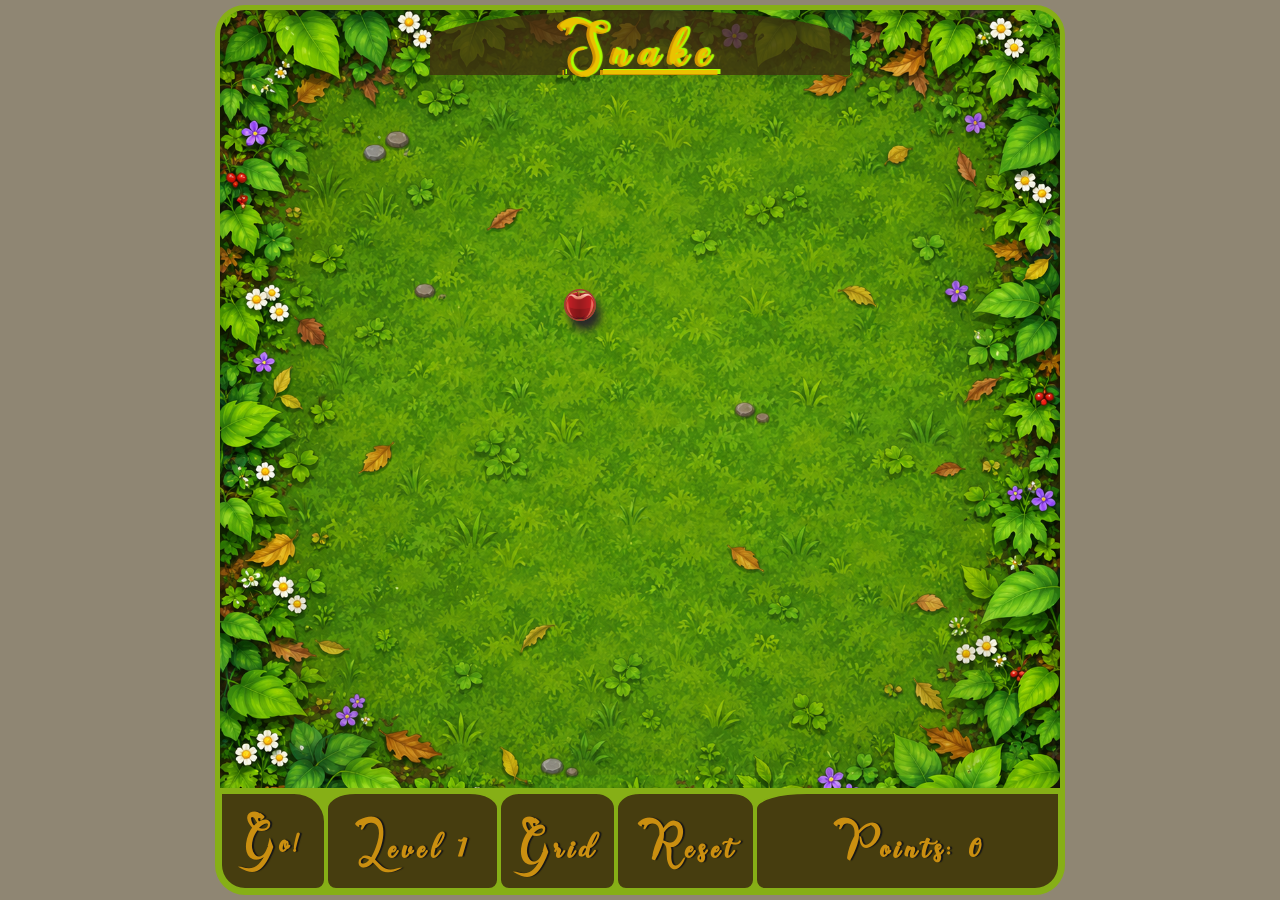
<file: index.html>
<!DOCTYPE html>
<html lang="hu">

<head>
    <meta charset="UTF-8">
    <meta name="viewport" content="width=device-width, initial-scale=1.0">

    <link rel="icon" type="image/x-icon" href="./png/favicon.png">
    <!-- CSS -->
    <!-- <link rel="stylesheet" href="./node_modules/bootstrap/dist/css/bootstrap.min.css"> -->
    <link rel="stylesheet" href="https://cdn.jsdelivr.net/npm/bootstrap@5.3.7/dist/css/bootstrap.min.css">
    <link rel="stylesheet" href="./main.css">

    <title>SNAKE</title>

</head>

<body>
    <div class="background">
        <h1>Snake</h1>
        <div class="grid5050"></div>
    </div>
    <div id="controls">
        <button id="start">Go!</button>
        <button id="speed">Level 1</button>
        <button id="grid">Grid</button>
        <button id="reset">Reset</button>
        <button id="points">Points: 0</button>
    </div>

    <script type="module" src="./main.js"></script>
</body>

</html>
</file>
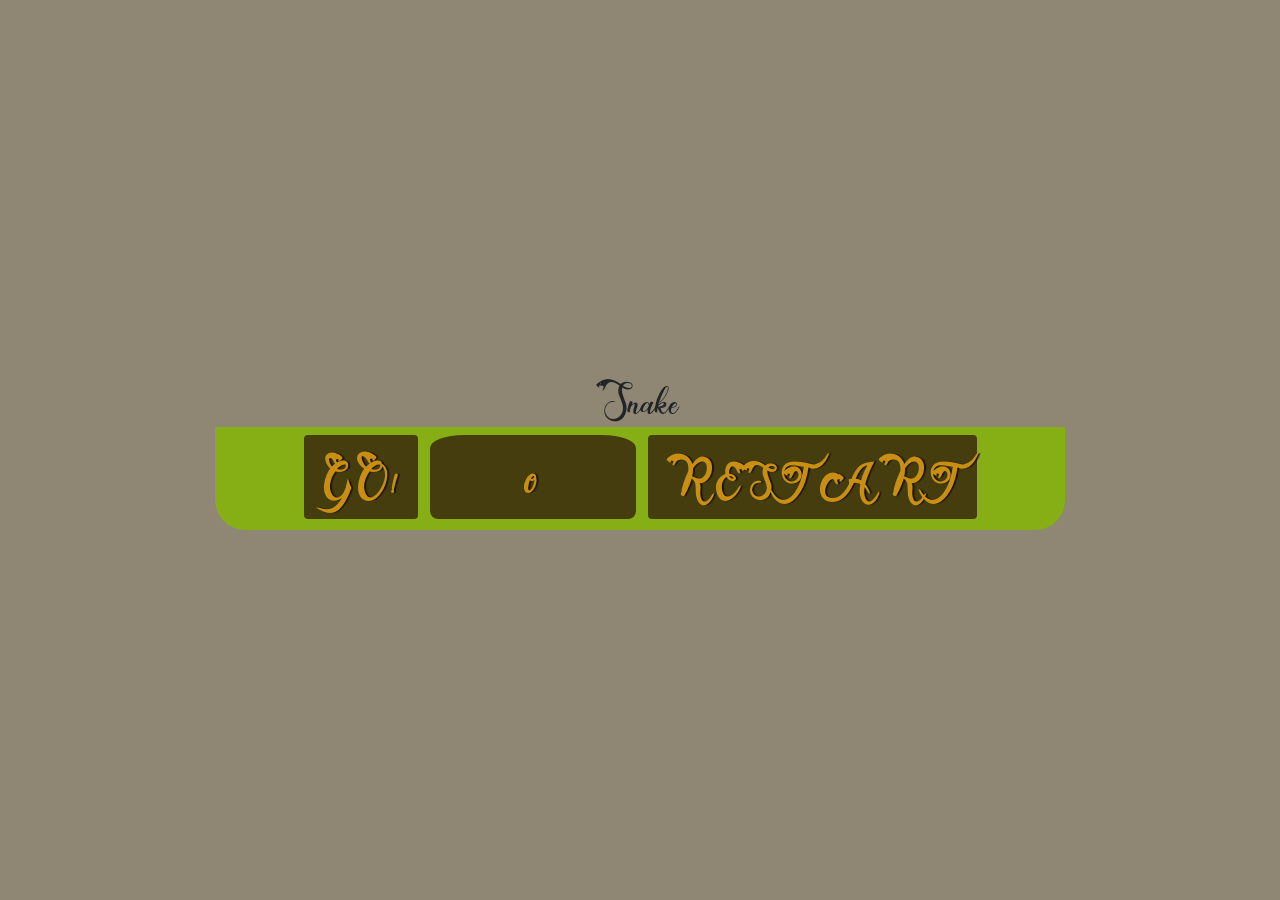
<file: snake.html>
<!DOCTYPE html>
<html lang="hu">

<head>
    <meta charset="UTF-8">
    <meta name="viewport" content="width=device-width, initial-scale=1.0">

    <link rel="icon" type="image/x-icon" href="./pics/favicon.png">
    <!-- CSS -->
    <!-- <link rel="stylesheet" href="/node_modules/bootstrap/dist/css/bootstrap.min.css"> -->
    <link rel="stylesheet" href="https://cdn.jsdelivr.net/npm/bootstrap@5.3.7/dist/css/bootstrap.min.css">
    <link rel="stylesheet" href="./main.css">

    <title>SNAKE</title>

</head>

<body>
    <h1>Snake</h1>
    <div id="controls" class="d-flex justify-content-center">
        <button class="btn btn-success m-1">GO!</button>
        <button id="speed" class="btn btn-secondary m-1">0</button>
        <button class="btn btn-danger m-1">RESTART</button>
    </div>
    
    <div class="grid5050"></div>

    <script type="module" src="./main.js"></script>
</body>

</html>
</file>
<file: main.css>
@font-face {
  font-family: "snakeFont";
  src: url("./fonts/SnakeFont.otf") format("opentype");
  font-weight: normal;
  font-style: normal;
  font-display: swap;
  text-decoration: none;
}
:root {
  --gridSize: 35;
  --borderColor: #86af16;
  --radius: 30px;
  --borderwidth: 5px;
}

body {
  font-family: "snakeFont";
  display: flex;
  flex-direction: column;
  justify-content: center;
  align-items: center;
  background: rgba(63, 48, 15, 0.582);
  height: 100vh;
  padding: 5px;
}
body .background {
  background-image: url("./png/background.png");
  background-size: cover;
  background-repeat: no-repeat;
  width: 850px;
  height: 850px;
  border: var(--borderwidth) solid var(--borderColor);
  border-bottom: 2px solid var(--borderColor);
  border-radius: var(--radius) var(--radius) 0 0;
}
body .background h1 {
  padding: 0;
  margin: 0 auto;
  color: rgba(255, 174, 0, 0.753);
  background: rgba(63, 48, 15, 0.8);
  font-weight: bold;
  font-size: 6vh;
  text-align: center;
  text-decoration: underline;
  text-shadow: 3px -1px 1px rgb(170, 255, 0);
  letter-spacing: 10px;
  width: 50%;
  border-radius: 50% 50% 0 0;
}
body .background .grid5050 {
  display: grid;
  margin: 0 auto;
  grid-template-columns: repeat(var(--gridSize), minmax(0, 1fr));
  grid-template-rows: repeat(var(--gridSize), minmax(0, 1fr));
  width: 700px;
  height: 700px;
  background: rgba(63, 48, 15, 0.1);
  border-radius: 6%;
  cursor: crosshair;
}
body #controls {
  display: flex;
  justify-content: center;
  width: 850px;
  border: var(--borderwidth) solid var(--borderColor);
  border-top: 2px solid var(--borderColor);
  border-radius: 0 0 var(--radius) var(--radius);
  background-color: var(--borderColor);
}
body #controls button {
  font-size: 4vh;
  letter-spacing: 5px;
  font-weight: 900;
  color: rgb(202, 143, 16);
  background: rgba(63, 48, 15, 0.897);
  text-shadow: 2px 0px 1px rgb(22, 22, 22);
  padding: 15px 15px;
  border: 2px solid var(--borderColor);
}
body #controls #start {
  padding-bottom: 25px;
  width: 15%;
  border-radius: 0 30% 10px 25px;
}
body #controls #speed {
  width: 25%;
  cursor: default;
  border-radius: 17% 17% 10px 10px;
}
body #controls #grid {
  border-radius: 17% 17% 10px 10px;
}
body #controls #points {
  width: 45%;
  cursor: default;
  border-radius: 17% 0 25px 10px;
}
body #controls #reset {
  width: 20%;
  border-radius: 17% 17% 10px 10px;
}

.snake-head {
  border: 1px solid rgb(53, 37, 19) !important;
  border-radius: 50%;
  text-align: center;
  font-size: 10px;
  color: black;
  background-image: url("./png/snake_skin.png");
  background-size: cover;
  background-position-x: center;
  background-position-y: bottom;
  background-repeat: no-repeat;
  scale: 1.4;
  box-shadow: 3px 6px 5px #292929;
}

.apple {
  border: 1px solid rgb(167, 56, 56);
  border-radius: 50%;
  background-image: url("./png/apple.png");
  background-size: cover;
  background-position-x: center;
  background-position-y: bottom;
  background-repeat: no-repeat;
  scale: 1.6;
  box-shadow: 3px 6px 5px #292929;
}

* {
  box-sizing: border-box;
  margin: 0;
  padding: 0;
}

/*# sourceMappingURL=main.css.map */
</file>
